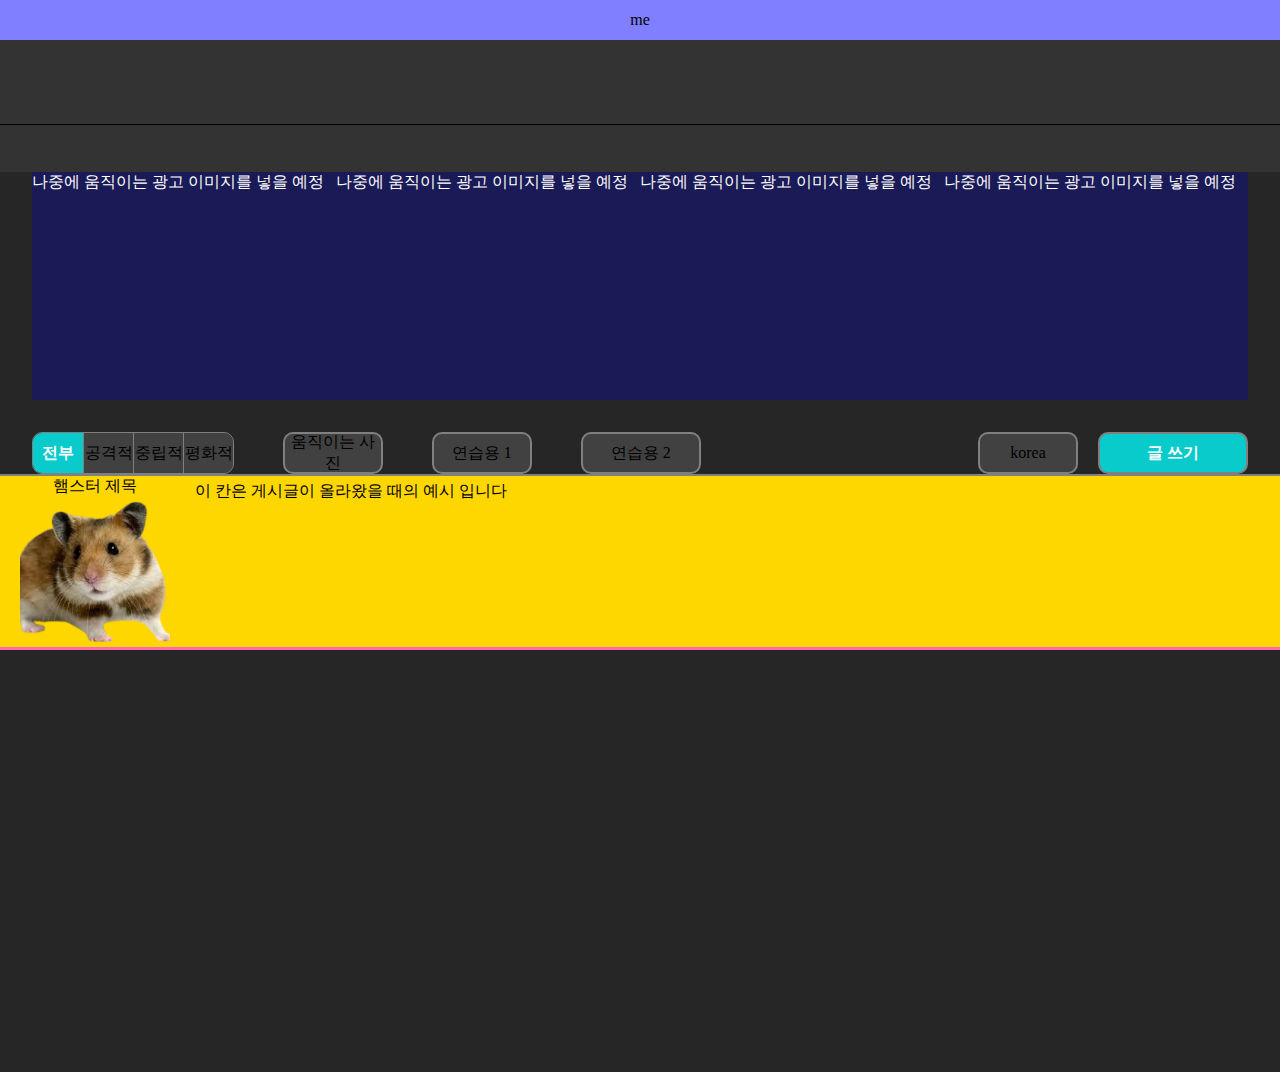
<file: server_board_making/views/index.html>
<html lang="en">
  <head>
    <meta charset="UTF-8" />
    <meta name="viewport" content="width=device-width, initial-scale=1.0" />
    <title>Document</title>
    <link rel="stylesheet" href="./css/page.css" />
    <link rel="stylesheet" href="./css/poster.CSS" />
  </head>
  <body>
    <div>
      <div id="header">
        <div id="type1" class="text-root-box">mega cute hamsters site!</div>
      </div>
      <div id="menu-container"></div>
      <div id="duo-container"></div>
      <div id="item-container">
        <div id="ad-box">
          <!-- 광고 -->
          <div id="ad-items" style="color: white">
            <div class="ads" id="ad1">
              나중에 움직이는 광고 이미지를 넣을 예정
            </div>
            <div class="ads" id="ad2">
              나중에 움직이는 광고 이미지를 넣을 예정
            </div>
            <div class="ads" id="ad3">
              나중에 움직이는 광고 이미지를 넣을 예정
            </div>
            <div class="ads" id="ad4">
              나중에 움직이는 광고 이미지를 넣을 예정
            </div>
          </div>
        </div>
        <!-- 포지션 필터 -->
        <div id="position-fillters">
          <div id="fillter-boxs">
            <div id="fillter-box1">
              <div id="line-boxs">
                <div class="fillter-box rock-on" id="left-none">전부</div>
                <div class="fillter-box">공격적</div>
                <div class="fillter-box">중립적</div>
                <div class="fillter-box">평화적</div>
              </div>
              <!--  -->
              <div class="standard-box" id="rank-box">움직이는 사진</div>
              <!--  -->
              <div class="standard-box" id="tier-box">연습용 1</div>
              <!--  -->
              <div class="standard-box" id="certified-box">연습용 2</div>
            </div>
            <div id="fillter-box2">
              <div class="standard-box">korea</div>
              <div class="standard-box write-btn rock-on" id="post-btn">
                글 쓰기
              </div>
            </div>
          </div>
        </div>
        <!-- 게시글 -->
        <div id="post-list">
          <!--  -->
          <div class="post">
            <div class="pic-box">
              <div class="pic-name">햄스터 제목</div>
              <img
                class="pic-img"
                src="./imgs/hamsterlooking-removebg.png"
                alt="이미지를 넣어주십쇼!"
                data-keyname="공격적"
              />
            </div>
            <div class="pic-text">
              이 칸은 게시글이 올라왔을 때의 예시 입니다
            </div>
          </div>

          <!--  -->
        </div>
        <ul id="paging"></ul>
      </div>
    </div>

    <!-- 포스팅 -->

    <form action="http://localhost:3000/write" method="post">
      <div class="text-root-box-p hide-p" id="smoke-p">
        <div class="text-box-p" id="post-container-p">
          <!-- 햄스터 이름 입력 칸 -->
          <div id="input-name-p">
            <div id="input-name-text-p" style="color: white">
              제목
              <input
                id="nameText-p"
                type="text"
                name="name"
                placeholder="이름 입력"
              />
            </div>
          </div>
          <!-- 햄스터 종류 선택 칸 -->
          <div id="input-tag-p">
            <input
              type="text"
              name="tagN"
              placeholder="공격적 중립적 평화적 중 하나를 입력하세요."
            />
          </div>
          <!-- 사진 올리기 -->
          <div id="input-img-p">
            <div style="height: auto; color: white">
              나중에 사진 올리는 기능을 추가할 칸 입니다.
            </div>
            <input
              style="display: none"
              type="text"
              name="imSr"
              placeholder="이미지"
              value="none_img"
            />
          </div>

          <div id="input-text-p">
            <div id="input-explan-text-p" style="color: white">
              내용
              <input
                id="explanText-p"
                type="text"
                name="text"
                placeholder="내용 입력"
              />
            </div>
          </div>
          <!-- cancel,next bt -->
          <div id="btn-container-p">
            <button type="reset" id="cancel-p">취소하기</button>
            <button id="next-p">게시하기</button>
          </div>
        </div>
      </div>
    </form>

    <script src="./js/page.js"></script>
    <script src="./js/postJS.js"></script>
    <script src="./js/postListMake.js"></script>
    <script src="./js/typingJs.js"></script>
    <script src="./click.js"></script>
  </body>
</html>
</file>
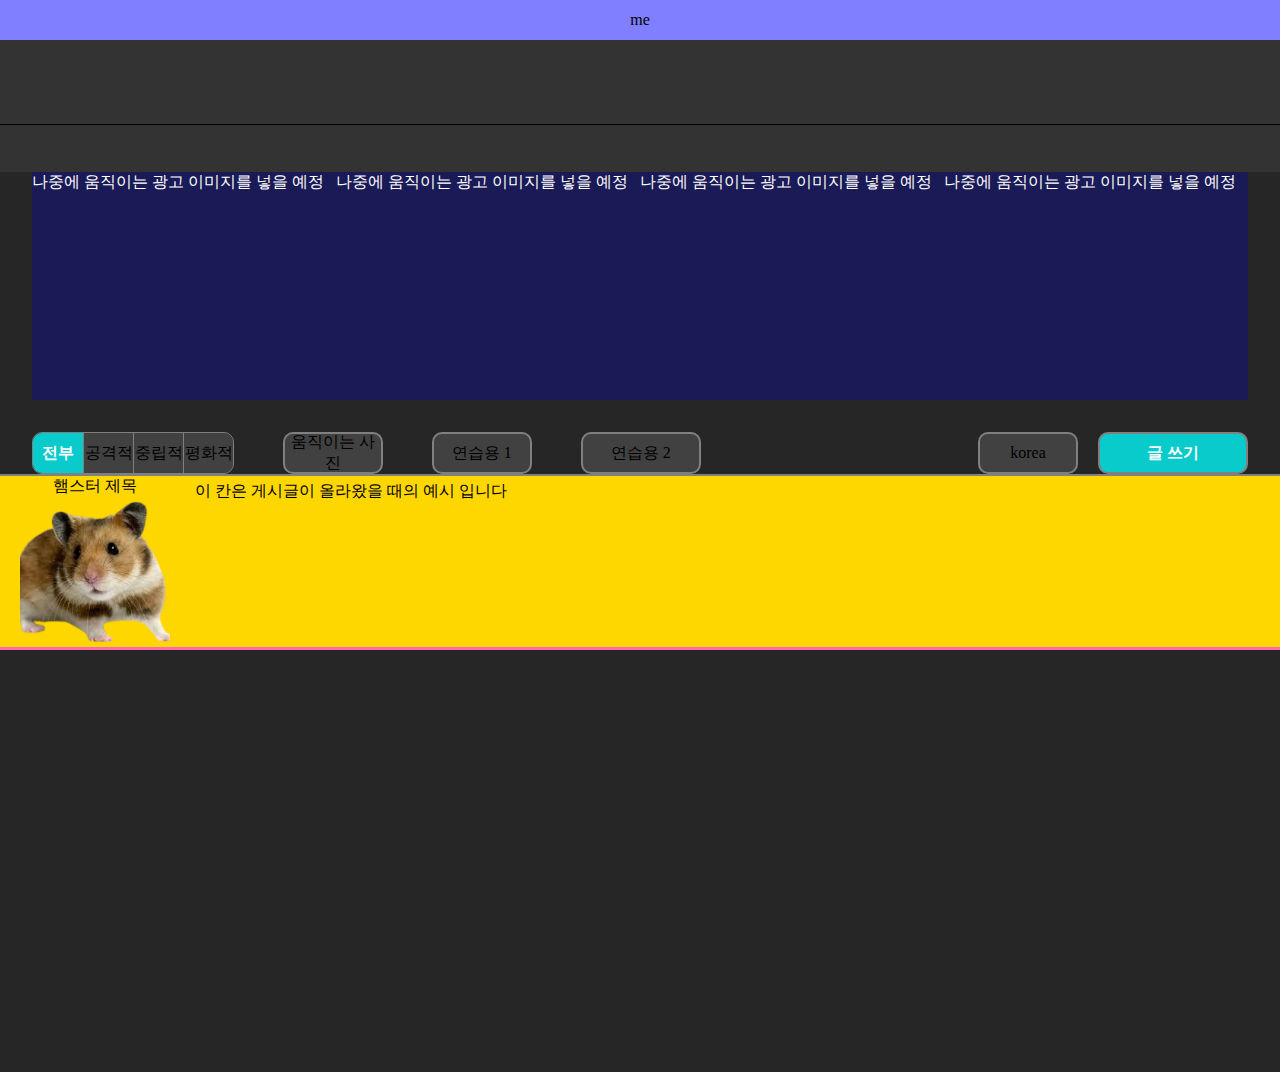
<file: server_frame/views/index.html>
<html lang="en">
  <head>
    <meta charset="UTF-8" />
    <meta name="viewport" content="width=device-width, initial-scale=1.0" />
    <title>Document</title>
    <link rel="stylesheet" href="./css/page.css" />
    <link rel="stylesheet" href="./css/poster.CSS" />
  </head>
  <body>
    <div>
      <div id="header">
        <div id="type1" class="text-root-box">mega cute hamsters site!</div>
      </div>
      <div id="menu-container"></div>
      <div id="duo-container"></div>
      <div id="item-container">
        <div id="ad-box">
          <!-- 광고 -->
          <div id="ad-items" style="color: white">
            <div class="ads" id="ad1">
              나중에 움직이는 광고 이미지를 넣을 예정
            </div>
            <div class="ads" id="ad2">
              나중에 움직이는 광고 이미지를 넣을 예정
            </div>
            <div class="ads" id="ad3">
              나중에 움직이는 광고 이미지를 넣을 예정
            </div>
            <div class="ads" id="ad4">
              나중에 움직이는 광고 이미지를 넣을 예정
            </div>
          </div>
        </div>
        <!-- 포지션 필터 -->
        <div id="position-fillters">
          <div id="fillter-boxs">
            <div id="fillter-box1">
              <div id="line-boxs">
                <div class="fillter-box rock-on" id="left-none">전부</div>
                <div class="fillter-box">공격적</div>
                <div class="fillter-box">중립적</div>
                <div class="fillter-box">평화적</div>
              </div>
              <!--  -->
              <div class="standard-box" id="rank-box">움직이는 사진</div>
              <!--  -->
              <div class="standard-box" id="tier-box">연습용 1</div>
              <!--  -->
              <div class="standard-box" id="certified-box">연습용 2</div>
            </div>
            <div id="fillter-box2">
              <div class="standard-box">korea</div>
              <div class="standard-box write-btn rock-on" id="post-btn">
                글 쓰기
              </div>
            </div>
          </div>
        </div>
        <!-- 게시글 -->
        <div id="post-list">
          <!--  -->
          <div class="post">
            <div class="pic-box">
              <div class="pic-name">햄스터 제목</div>
              <img
                class="pic-img"
                src="./imgs/hamsterlooking-removebg.png"
                alt="이미지를 넣어주십쇼!"
                data-keyname="공격적"
              />
            </div>
            <div class="pic-text">
              이 칸은 게시글이 올라왔을 때의 예시 입니다
            </div>
          </div>

          <!--  -->
        </div>
        <ul id="paging"></ul>
      </div>
    </div>

    <!-- 포스팅 -->

    <form action="/write" method="post">
      <div class="text-root-box-p hide-p" id="smoke-p">
        <div class="text-box-p" id="post-container-p">
          <!-- 햄스터 이름 입력 칸 -->
          <div id="input-name-p">
            <div id="input-name-text-p" style="color: white">
              제목
              <input
                id="nameText-p"
                type="text"
                name="title"
                placeholder="이름 입력"
              />
            </div>
          </div>
          <!-- 햄스터 종류 선택 칸 -->
          <div id="input-tag-p">
            <!-- <input
              type="text"
              name="tagN"
              placeholder="공격적 중립적 평화적 중 하나를 입력하세요."
            /> -->
          </div>
          <!-- 사진 올리기 -->
          <div id="input-img-p">
            <div style="height: auto; color: white">
              나중에 사진 올리는 기능을 추가할 칸 입니다.
            </div>
            <input
              style="display: none"
              type="text"
              name="imSr"
              placeholder="이미지"
              value="none_img"
            />
          </div>

          <div id="input-text-p">
            <div id="input-explan-text-p" style="color: white">
              내용
              <input
                id="explanText-p"
                type="text"
                name="text"
                placeholder="내용 입력"
              />
            </div>
          </div>
          <!-- cancel,next bt -->
          <div id="btn-container-p">
            <button type="reset" id="cancel-p">취소하기</button>
            <button id="next-p">게시하기</button>
          </div>
        </div>
      </div>
    </form>

    <script src="./js/page.js"></script>
    <script src="./js/postJS.js"></script>
    <script src="./js/postListMake.js"></script>
    <script src="./js/typingJs.js"></script>
    <script src="./click.js"></script>
  </body>
</html>
</file>
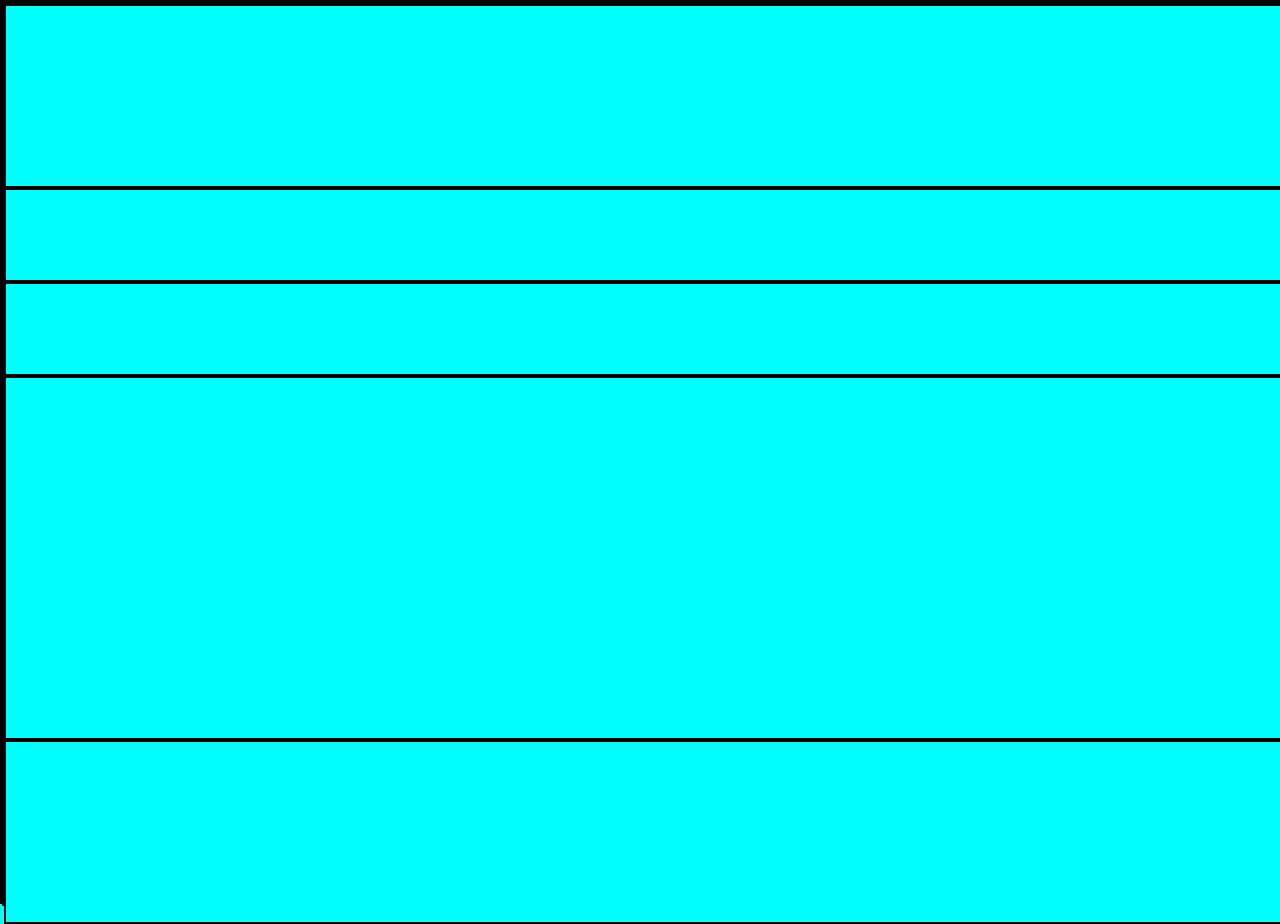
<file: server_board_making/views/open/index.html>
<html lang="en">
  <head>
    <meta charset="UTF-8" />
    <meta name="viewport" content="width=device-width, initial-scale=1.0" />
    <title>Document</title>
    <style>
      * {
        margin: 0;
        width: 100%;
        border: 2px solid black;
        background-color: aqua;
      }

      html,
      body {
        height: 100%;
      }

      #post-id-o {
        height: 20%;
        font-size: 7rem;
      }
      #post-name-o {
        height: 10%;
      }
      #post-tagN-o {
        height: 10%;
      }
      #post-imSr-o {
        height: 40%;
      }
      #post-text-o {
        height: 20%;
      }
    </style>
  </head>
  <body>
    <!-- 몇번째 게시글 id-->
    <h1 id="post-id-o"></h1>
    <!-- 제목 name-->
    <h2 id="post-name-o"></h2>
    <!-- 태그 tagN -->
    <h3 id="post-tagN-o"></h3>
    <!-- 이미지 imSr -->
    <h4 id="post-imSr-o"></h4>
    <!-- 내용 text -->
    <h5 id="post-text-o"></h5>

    <script>
      const id = location.search.slice(4);

      const itemGet = async () => {
        try {
          const usersRes = await fetch(`http://localhost:3000/obj/?${id}`, {
            mode: "no-cors",
          });
          console.log(usersRes);
          const usersData = await usersRes.text();
          console.log(usersData);
          const userArr = JSON.parse(usersData);
          console.log(userArr);

          document.getElementById("post-id-o").innerText +=
            userArr.id + 1 + "번째 게시글";
          document.getElementById("post-name-o").innerText +=
            "사진 이름 : " + userArr.name;
          document.getElementById("post-tagN-o").innerText +=
            "태그 : " + userArr.tagN;
          document.getElementById("post-imSr-o").innerText += userArr.imSr;
          document.getElementById("post-text-o").innerText +=
            "내용 : " + userArr.text;
        } catch (err) {
          console.error(err);
        }
      };

      itemGet();

      // location.href = `/obj/?${id}`;
    </script>
  </body>
</html>
<!-- /user/?id=1 -->
</file>
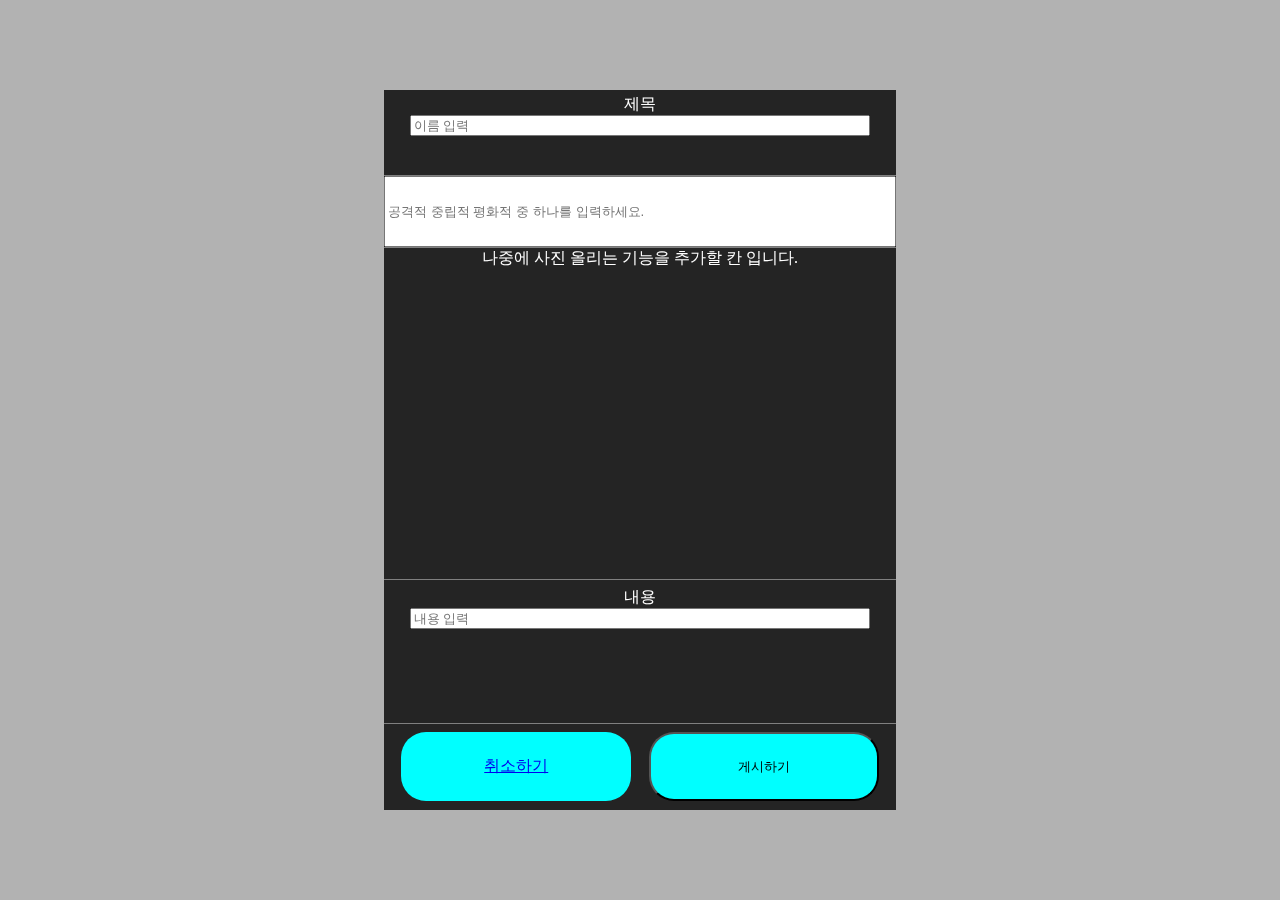
<file: server_board_making/views/write/index.html>
<!DOCTYPE html>
<html lang="en">
  <head>
    <meta charset="UTF-8" />
    <meta name="viewport" content="width=device-width, initial-scale=1.0" />
    <title>Document</title>
    <style>
      * {
        margin: 0;
        box-sizing: border-box;
        width: 100%;
        height: 100%;
      }
      #smoke-p {
        background-color: rgba(0, 0, 0, 0.3);
      }
      #post-container-p {
        width: 40%;
        height: 80%;
        background-color: rgba(0, 0, 0, 0.8);
      }
      #input-name-p {
        height: 12%;
        border-bottom: 1px solid gray;

        display: flex;
        align-items: center;
        justify-content: space-around;
      }
      #input-name-text-p {
        width: 90%;
        height: 90%;
      }
      #input-tag-p {
        height: 10%;
        border-bottom: 1px solid gray;
        display: flex;
        justify-content: center;
      }

      #line-boxs-p {
        width: auto;

        display: flex;
        border: 1px solid gray;
        border-radius: 10px;
        overflow: hidden;
      }
      .fillter-box-p {
        width: 50px;
        background-color: rgba(128, 128, 128, 0.3);

        border-left: 1px solid gray;

        display: flex;
        align-items: center;
        text-align: center;
        justify-content: center;
      }
      #input-img-p {
        height: calc(100% - 12% - 10% - 20% - 12%);
        border-bottom: 1px solid gray;

        flex-wrap: wrap;
      }
      #inputImg-p {
        width: 66px;
      }
      #input-text-p {
        height: 20%;
        border-bottom: 1px solid #808080;

        display: flex;
        align-items: center;
        justify-content: space-around;
      }

      #input-explan-text-p {
        width: 90%;
        height: 90%;
      }
      #btn-container-p {
        height: 12%;

        display: flex;
        align-items: center;
        justify-content: space-evenly;
      }
      #cancel-p,
      #next-p {
        height: 80%;
        width: 45%;
        border-radius: 25px;
        background-color: aqua;

        display: flex;
        align-items: center;
        text-align: center;
        justify-content: center;
      }
      #post-bt-p {
        border-radius: 25px;
        background-color: aqua;

        display: flex;
        align-items: center;
        text-align: center;
        justify-content: center;
      }
      .text-root-box-p {
        position: fixed;
        top: 0;

        display: flex;
        align-items: center;
        text-align: center;
        justify-content: center;
      }
      .text-box-p {
        height: auto;
      }
      .rock-on-p {
        background-color: aqua;
        font-weight: 900;
        color: white;
      }
      input {
        height: auto;
      }
      .hide-p {
        visibility: hidden;
      }
    </style>
  </head>
  <body>
    <!-- 포스팅 -->

    <form action="http://localhost:3000/write" method="post">
      <div class="text-root-box-p" id="smoke-p">
        <div class="text-box-p" id="post-container-p">
          <!-- 햄스터 이름 입력 칸 -->
          <div id="input-name-p">
            <div id="input-name-text-p" style="color: white">
              제목
              <input
                id="nameText-p"
                type="text"
                name="name"
                placeholder="이름 입력"
              />
            </div>
          </div>
          <!-- 햄스터 종류 선택 칸 -->
          <div id="input-tag-p">
            <input
              type="text"
              name="tagN"
              placeholder="공격적 중립적 평화적 중 하나를 입력하세요."
            />
          </div>
          <!-- 사진 올리기 -->
          <div id="input-img-p">
            <div style="height: auto; color: white">
              나중에 사진 올리는 기능을 추가할 칸 입니다.
            </div>
            <input
              style="display: none"
              type="text"
              name="imSr"
              placeholder="이미지"
              value="none_img"
            />
          </div>

          <div id="input-text-p">
            <div id="input-explan-text-p" style="color: white">
              내용
              <input
                id="explanText-p"
                type="text"
                name="text"
                placeholder="내용 입력"
              />
            </div>
          </div>
          <!-- cancel,next bt -->
          <div id="btn-container-p">
            <a href="../" type="reset" id="cancel-p">취소하기</a>
            <button id="next-p">게시하기</button>
          </div>
        </div>
      </div>
    </form>

    <script>
      const poster = (rootId, name, tag, img, text) => {
        const postDiv = document.createElement("div");
        postDiv.classList.add("post");
        const picBox = document.createElement("div");
        picBox.classList.add("pic-box");
        const picName = document.createElement("div");
        picName.classList.add("pic-name");
        picName.innerText = name;
        const picImg = document.createElement("img");
        picImg.classList.add("pic-img");
        picImg.src = img;
        if (img == undefined) {
          picImg.alt = "이미지 없음";
        } else {
          picImg.alt = text;
        }
        picImg.dataset.keyname = tag;
        const picText = document.createElement("div");
        picText.classList.add("pic-text");
        picText.innerText = text;
        picBox.appendChild(picName);
        picBox.appendChild(picImg);
        postDiv.appendChild(picBox);
        postDiv.appendChild(picText);
        document.getElementById(rootId).appendChild(postDiv);
      };

      const reSet = () => {
        document.getElementById("nameText-p").value = null;
        document.getElementById("explanText-p").value = null;
        document
          .getElementsByClassName("rock-on-p")[0]
          .classList.remove("rock-on-p");
        document
          .getElementById("line-boxs-p")
          .children[0].classList.add("rock-on-p");
      };

      document.getElementById("next-p").onclick = (e) => {
        reSet();
      };

      document.getElementById("cancel-p").onclick = (e) => {
        document.getElementById("smoke-p").classList.toggle("hide-p");
        reSet();
      };
      document.getElementById("line-boxs-p").onclick = (e) => {
        document
          .getElementsByClassName("rock-on-p")[0]
          .classList.remove("rock-on-p");
        e.target.classList.add("rock-on-p");
      };
    </script>
  </body>
</html>
</file>
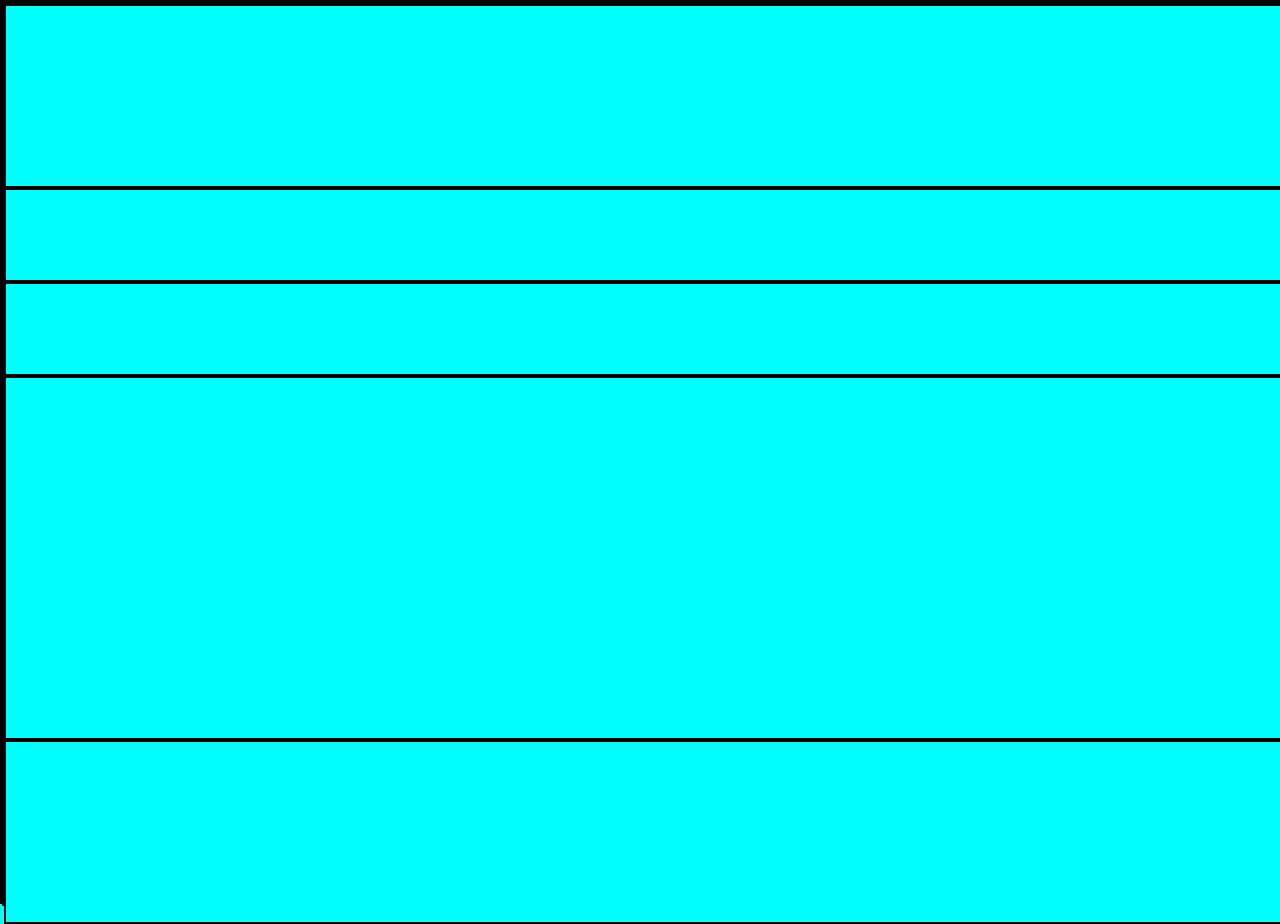
<file: server_frame/views/board/index.html>
<html lang="en">
  <head>
    <meta charset="UTF-8" />
    <meta name="viewport" content="width=device-width, initial-scale=1.0" />
    <title>Document</title>
    <style>
      * {
        margin: 0;
        width: 100%;
        border: 2px solid black;
        background-color: aqua;
      }

      html,
      body {
        height: 100%;
      }

      #post-id-o {
        height: 20%;
        font-size: 4rem;
      }
      #post-name-o {
        height: 10%;
      }
      #post-tagN-o {
        height: 10%;
      }
      #post-imSr-o {
        height: 40%;
      }
      #post-text-o {
        height: 20%;
      }
    </style>
  </head>
  <body>
    <!-- 몇번째 게시글 id-->
    <h1 id="post-id-o"></h1>
    <!-- 제목 name-->
    <h2 id="post-name-o"></h2>
    <!-- 태그 tagN -->
    <h3 id="post-tagN-o"></h3>
    <!-- 이미지 imSr -->
    <h4 id="post-imSr-o"></h4>
    <!-- 내용 text -->
    <h5 id="post-text-o"></h5>

    <script>
      let id = location.search.slice(4);

      const itemGet = async () => {
        try {
          const usersRes = await fetch(`http://localhost:3000/obj/?${id}`, {
            mode: "no-cors",
          });
          console.log(usersRes);
          const usersData = await usersRes.text();
          console.log(usersData);
          const userArr = JSON.parse(usersData);
          console.log(userArr);

          document.getElementById("post-id-o").innerText +=
            userArr.id + 1 + "번째 게시글 ID : " + userArr.id;
          document.getElementById("post-name-o").innerText +=
            "제목 : " + userArr.title;
          document.getElementById("post-tagN-o").innerText +=
            "작성 시간 : " + userArr.createdAt;
          document.getElementById("post-imSr-o").innerText += userArr.imSr;
          document.getElementById("post-text-o").innerText +=
            "내용 : " + userArr.text;
        } catch (err) {
          console.error(err);
        }
      };

      itemGet();

      // location.href = `/obj/?${id}`;
    </script>
  </body>
</html>
<!-- /user/?id=1 -->
</file>
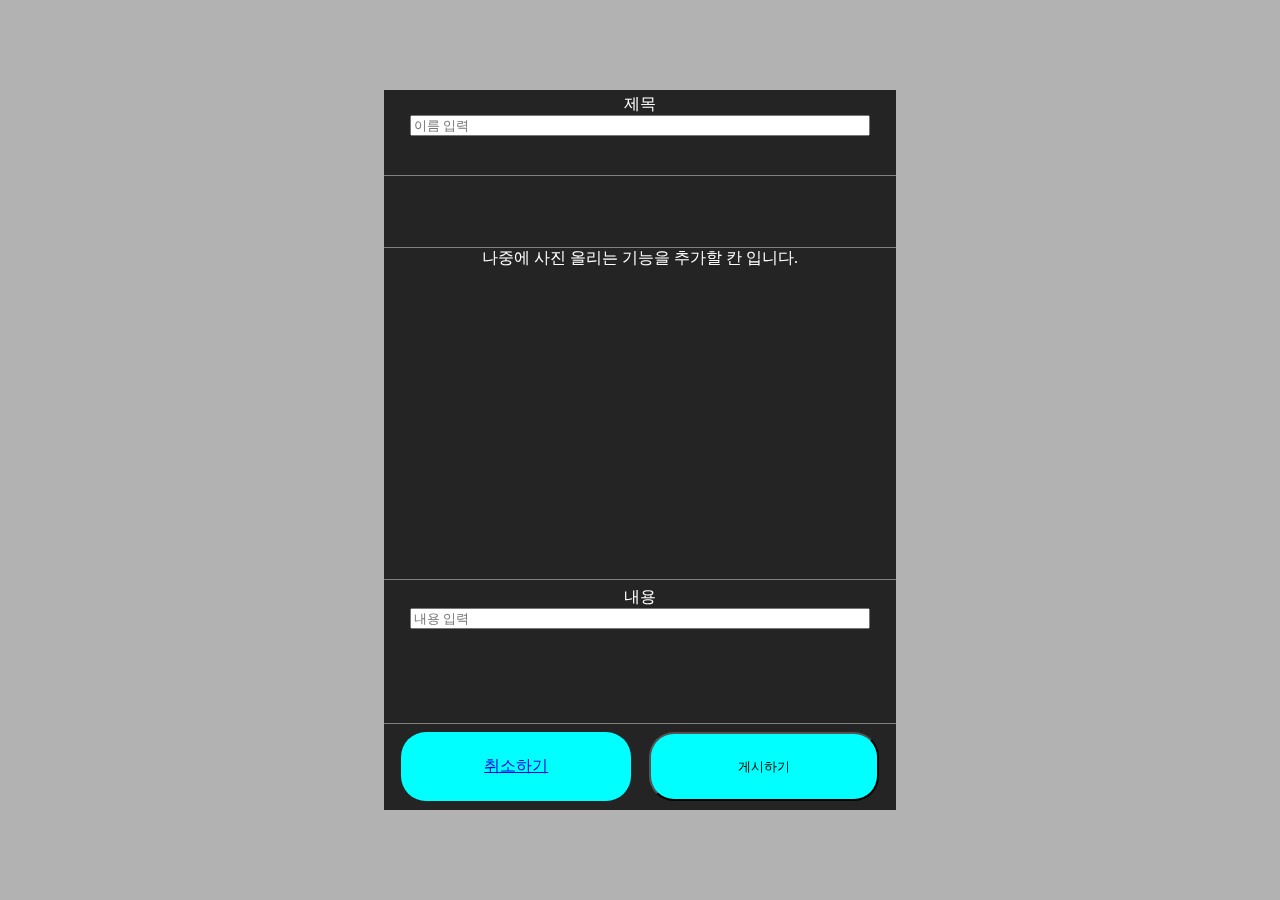
<file: server_frame/views/write/index.html>
<!DOCTYPE html>
<html lang="en">
  <head>
    <meta charset="UTF-8" />
    <meta name="viewport" content="width=device-width, initial-scale=1.0" />
    <title>Document</title>
    <style>
      * {
        margin: 0;
        box-sizing: border-box;
        width: 100%;
        height: 100%;
      }
      #smoke-p {
        background-color: rgba(0, 0, 0, 0.3);
      }
      #post-container-p {
        width: 40%;
        height: 80%;
        background-color: rgba(0, 0, 0, 0.8);
      }
      #input-name-p {
        height: 12%;
        border-bottom: 1px solid gray;

        display: flex;
        align-items: center;
        justify-content: space-around;
      }
      #input-name-text-p {
        width: 90%;
        height: 90%;
      }
      #input-tag-p {
        height: 10%;
        border-bottom: 1px solid gray;
        display: flex;
        justify-content: center;
      }

      #line-boxs-p {
        width: auto;

        display: flex;
        border: 1px solid gray;
        border-radius: 10px;
        overflow: hidden;
      }
      .fillter-box-p {
        width: 50px;
        background-color: rgba(128, 128, 128, 0.3);

        border-left: 1px solid gray;

        display: flex;
        align-items: center;
        text-align: center;
        justify-content: center;
      }
      #input-img-p {
        height: calc(100% - 12% - 10% - 20% - 12%);
        border-bottom: 1px solid gray;

        flex-wrap: wrap;
      }
      #inputImg-p {
        width: 66px;
      }
      #input-text-p {
        height: 20%;
        border-bottom: 1px solid #808080;

        display: flex;
        align-items: center;
        justify-content: space-around;
      }

      #input-explan-text-p {
        width: 90%;
        height: 90%;
      }
      #btn-container-p {
        height: 12%;

        display: flex;
        align-items: center;
        justify-content: space-evenly;
      }
      #cancel-p,
      #next-p {
        height: 80%;
        width: 45%;
        border-radius: 25px;
        background-color: aqua;

        display: flex;
        align-items: center;
        text-align: center;
        justify-content: center;
      }
      #post-bt-p {
        border-radius: 25px;
        background-color: aqua;

        display: flex;
        align-items: center;
        text-align: center;
        justify-content: center;
      }
      .text-root-box-p {
        position: fixed;
        top: 0;

        display: flex;
        align-items: center;
        text-align: center;
        justify-content: center;
      }
      .text-box-p {
        height: auto;
      }
      .rock-on-p {
        background-color: aqua;
        font-weight: 900;
        color: white;
      }
      input {
        height: auto;
      }
      .hide-p {
        visibility: hidden;
      }
    </style>
  </head>
  <body>
    <!-- 포스팅 -->

    <form action="http://localhost:3000/write" method="post">
      <div class="text-root-box-p" id="smoke-p">
        <div class="text-box-p" id="post-container-p">
          <!-- 햄스터 이름 입력 칸 -->
          <div id="input-name-p">
            <div id="input-name-text-p" style="color: white">
              제목
              <input
                id="nameText-p"
                type="text"
                name="title"
                placeholder="이름 입력"
              />
            </div>
          </div>
          <!-- 햄스터 종류 선택 칸 -->
          <div id="input-tag-p">
            <!-- <input
              type="text"
              name="tagN"
              placeholder="공격적 중립적 평화적 중 하나를 입력하세요."
            /> -->
          </div>
          <!-- 사진 올리기 -->
          <div id="input-img-p">
            <div style="height: auto; color: white">
              나중에 사진 올리는 기능을 추가할 칸 입니다.
            </div>
            <input
              style="display: none"
              type="text"
              name="imSr"
              placeholder="이미지"
              value="none_img"
            />
          </div>

          <div id="input-text-p">
            <div id="input-explan-text-p" style="color: white">
              내용
              <input
                id="explanText-p"
                type="text"
                name="text"
                placeholder="내용 입력"
              />
            </div>
          </div>
          <!-- cancel,next bt -->
          <div id="btn-container-p">
            <a href="../" type="reset" id="cancel-p">취소하기</a>
            <button id="next-p">게시하기</button>
          </div>
        </div>
      </div>
    </form>
  </body>
</html>
</file>
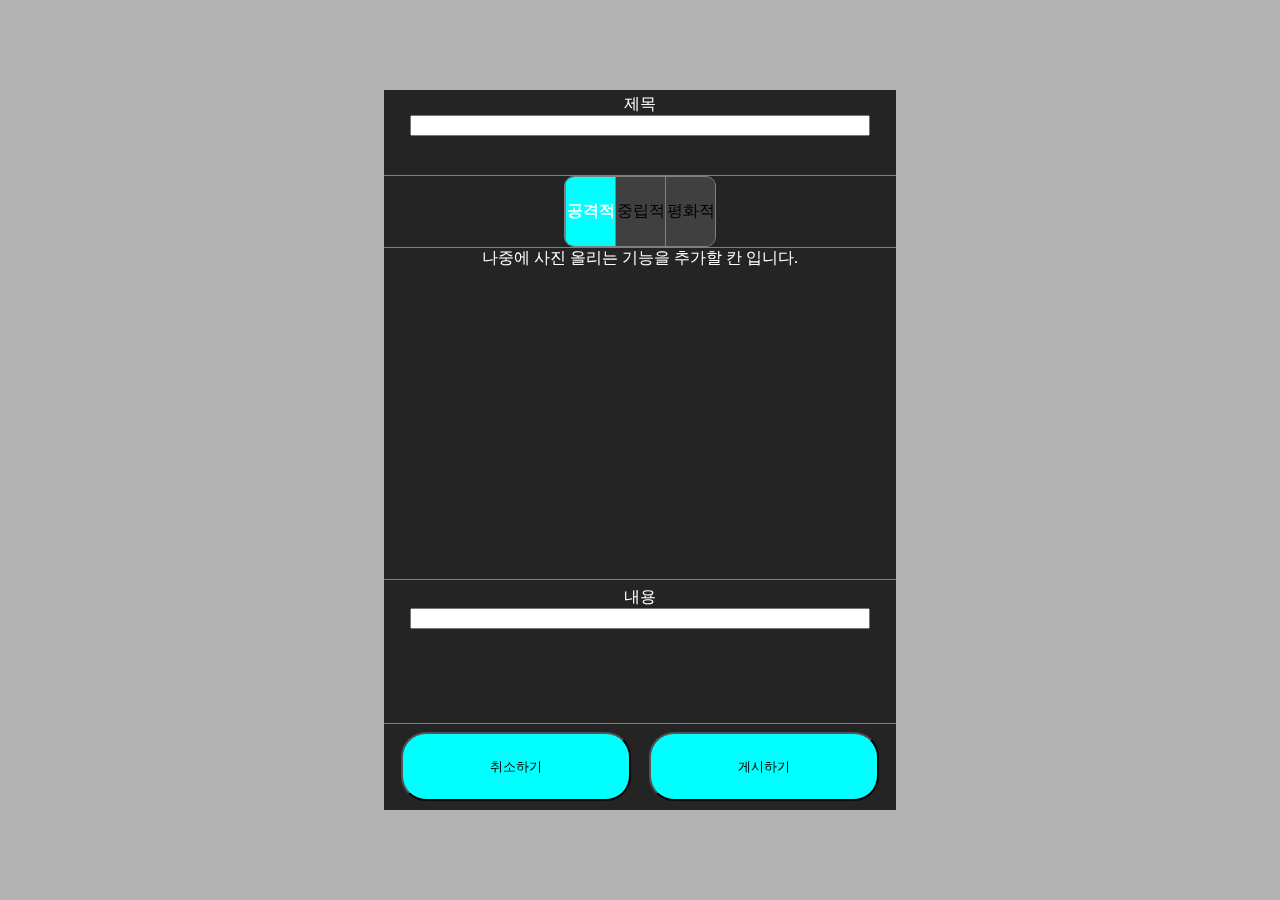
<file: HTML_noserver/cB_posting.html>
<!DOCTYPE html>
<html lang="en">
  <head>
    <meta charset="UTF-8" />
    <meta name="viewport" content="width=device-width, initial-scale=1.0" />
    <title>Document</title>
    <link rel="stylesheet" href="cB_posting.css" />
  </head>
  <body>
    <!-- 포스팅 -->
    <form>
      <div class="text-root-box-p" id="smoke-p">
        <div class="text-box-p" id="post-container-p">
          <!-- 햄스터 이름 입력 칸 -->
          <div id="input-name-p">
            <div id="input-name-text-p" style="color: white">
              제목
              <input id="nameText-p" type="text" />
            </div>
          </div>
          <!-- 햄스터 종류 선택 칸 -->
          <div id="input-tag-p">
            <div id="line-boxs-p">
              <div class="fillter-box-p rock-on-p">공격적</div>
              <div class="fillter-box-p">중립적</div>
              <div class="fillter-box-p">평화적</div>
            </div>
          </div>
          <!-- 사진 올리기 -->
          <div id="input-img-p">
            <div style="height: auto; color: white">
              나중에 사진 올리는 기능을 추가할 칸 입니다.
            </div>
          </div>

          <div id="input-text-p">
            <div id="input-explan-text-p" style="color: white">
              내용
              <input id="explanText-p" type="text" />
            </div>
          </div>
          <!-- cancel,next bt -->
          <div id="btn-container-p">
            <button type="reset" id="cancel-p">취소하기</button>
            <button id="next-p">게시하기</button>
          </div>
        </div>
      </div>
    </form>
    <script src="cB_posting.js"></script>
  </body>
</html>
</file>
<file: server_board_making/views/css/page.css>
* {
  box-sizing: border-box;
  margin: 0;
  width: 100%;
  height: 100%;
}
#header {
  height: 40px;
  background-color: rgba(0, 0, 255, 0.5);
}

#menu-container {
  height: 84px;
  background-color: rgba(0, 0, 0, 0.8);
}

#duo-container {
  height: 48px;
  background-color: rgba(0, 0, 0, 0.8);
  border-top: 1px solid rgba(0, 0, 0, 1);
}

/* 광고부터 포함 */

#item-container {
  min-height: 100%;
  background-color: rgba(0, 0, 0, 0.85);
}
form {
  width: auto;
  height: auto;
}

/* 광고 */

#ad-box {
  /* width: 100%; */
  height: 228px;

  display: flex;
  flex-wrap: wrap;
  justify-content: space-evenly;
}

#ad-items {
  min-width: 95%;
  width: 95%;
  height: 228px;
  background-color: rgba(0, 0, 200, 0.3);
  display: flex;
}

.ads {
  flex: 1;
  width: auto;
  /* height: 100%; */
  display: flex;
}

/* #ad1 {
    background: url(imgs/1.gif);
  }
  #ad2 {
    background: url(imgs/2.gif);
  }
  #ad3 {
    background: url(imgs/3.gif);
  }
  #ad4 {
    background: url(imgs/4.gif);
  } */
/* #ad1,
  #ad2,
  #ad3,
  #ad4 {
    background-size: contain;
    background-repeat: no-repeat;
    background-position: center;
  } */
/* 여기까지 광고 */

/* 필터 */
#position-fillters {
  /* width: 100%; */
  height: 42px;
  /* background-color: brown; */

  display: flex;
  justify-content: space-evenly;

  margin-top: 32px;
}

#fillter-boxs {
  width: 95%;
  /* height: 100%; */
  /* background-color: salmon; */

  display: flex;
  justify-content: space-between;
}

#fillter-box1 {
  /* width: auto; */
  min-width: 400px;
  width: 55%;
  /* background-color: aqua; */
  display: flex;

  justify-content: space-between;
}

/* 라인별 */
#line-boxs {
  width: auto;

  display: flex;
  border: 1px solid gray;
  border-radius: 10px;
  overflow: hidden;
}

.fillter-box {
  width: 50px;
  background-color: rgba(128, 128, 128, 0.3);

  border-left: 1px solid gray;

  display: flex;
  align-items: center;
  text-align: center;
  justify-content: center;
}

.text-root-box {
  display: flex;

  align-items: center;

  text-align: center;

  justify-content: center;
}
.text-box {
  height: auto;
}

#left-none {
  border-left: none;
}
/* 여기까지 라인별 */

/* 랭크 박스 */

.standard-box {
  width: 100px;
  background-color: rgba(128, 128, 128, 0.3);
  border: 2px solid gray;
  border-radius: 10px;

  display: flex;
  align-items: center;
  text-align: center;
  justify-content: center;
}

#certified-box {
  width: 120px;
}

/*  */
#fillter-box2 {
  display: flex;

  width: 270px;
  justify-content: space-between;
  /* background-color: aqua; */
}

.write-btn {
  width: 150px;
}

.rock-on {
  background-color: rgba(0, 255, 255, 0.76);
  color: white;
  font-weight: 900;
}

/* 게시글 리스트 */

#post-list {
  height: auto;
  background-color: gold;
}
.post {
  height: auto;
  border-top: 2px solid gray;
  display: flex;
  border-bottom: 3px solid hotpink;
}
.pic-box {
  width: 150px;

  margin-left: 20px;
  margin-right: 20px;
  display: flex;
  flex-wrap: wrap;
  align-items: center;
  text-align: center;
  justify-content: center;
}

.pic-name {
  width: 150px;
  height: auto;
}

.pic-img {
  height: 150px;
  width: 150px;
  object-fit: cover;
}

.pic-text {
  width: auto;
  height: auto;
  padding: 5px;
}

ul,
li {
  height: auto;
  width: auto;
}

li {
  cursor: pointer;
}

#paging {
  display: flex;
  gap: 32px;
}
</file>
<file: server_board_making/views/css/poster.CSS>
* {
  margin: 0;
  box-sizing: border-box;
  width: 100%;
  height: 100%;
}

#smoke-p {
  background-color: rgba(0, 0, 0, 0.3);
}

#post-container-p {
  width: 40%;
  height: 80%;
  background-color: rgba(0, 0, 0, 0.8);
}

/* 1 */
#input-name-p {
  height: 12%;
  border-bottom: 1px solid gray;

  display: flex;
  align-items: center;
  justify-content: space-around;
}

#input-name-text-p {
  width: 90%;
  height: 90%;
}

/* 2 */
#input-tag-p {
  height: 10%;
  border-bottom: 1px solid gray;
  display: flex;
  justify-content: center;
}

#line-boxs-p {
  width: auto;

  display: flex;
  border: 1px solid gray;
  border-radius: 10px;
  overflow: hidden;
}

.fillter-box-p {
  width: 50px;
  background-color: rgba(128, 128, 128, 0.3);

  border-left: 1px solid gray;

  display: flex;
  align-items: center;
  text-align: center;
  justify-content: center;
}

/* 3 */
#input-img-p {
  height: calc(100% - 12% - 10% - 20% - 12%);
  border-bottom: 1px solid gray;

  flex-wrap: wrap;
}
#inputImg-p {
  width: 66px;
}

/* 4 */
#input-text-p {
  height: 20%;
  border-bottom: 1px solid #808080;

  display: flex;
  align-items: center;
  justify-content: space-around;
}

#input-explan-text-p {
  width: 90%;
  height: 90%;
}

/* 5 */
#btn-container-p {
  height: 12%;

  display: flex;
  align-items: center;
  justify-content: space-evenly;
}
#cancel-p,
#next-p {
  height: 80%;
  width: 45%;
  border-radius: 25px;
  background-color: aqua;

  display: flex;
  align-items: center;
  text-align: center;
  justify-content: center;
}

#post-bt-p {
  border-radius: 25px;
  background-color: aqua;

  display: flex;
  align-items: center;
  text-align: center;
  justify-content: center;
}

/* 텍스트 중앙 맞추기 */

.text-root-box-p {
  position: fixed;
  top: 0;

  display: flex;
  align-items: center;
  text-align: center;
  justify-content: center;
}
.text-box-p {
  height: auto;
}

/* 락온 */
.rock-on-p {
  background-color: aqua;
  font-weight: 900;
  color: white;
}

input {
  height: auto;
}

.hide-p {
  visibility: hidden;
}
</file>
<file: server_frame/views/css/page.css>
* {
  box-sizing: border-box;
  margin: 0;
  width: 100%;
  height: 100%;
}
#header {
  height: 40px;
  background-color: rgba(0, 0, 255, 0.5);
}

#menu-container {
  height: 84px;
  background-color: rgba(0, 0, 0, 0.8);
}

#duo-container {
  height: 48px;
  background-color: rgba(0, 0, 0, 0.8);
  border-top: 1px solid rgba(0, 0, 0, 1);
}

/* 광고부터 포함 */

#item-container {
  min-height: 100%;
  background-color: rgba(0, 0, 0, 0.85);
}
form {
  width: auto;
  height: auto;
}

/* 광고 */

#ad-box {
  /* width: 100%; */
  height: 228px;

  display: flex;
  flex-wrap: wrap;
  justify-content: space-evenly;
}

#ad-items {
  min-width: 95%;
  width: 95%;
  height: 228px;
  background-color: rgba(0, 0, 200, 0.3);
  display: flex;
}

.ads {
  flex: 1;
  width: auto;
  /* height: 100%; */
  display: flex;
}

/* #ad1 {
    background: url(imgs/1.gif);
  }
  #ad2 {
    background: url(imgs/2.gif);
  }
  #ad3 {
    background: url(imgs/3.gif);
  }
  #ad4 {
    background: url(imgs/4.gif);
  } */
/* #ad1,
  #ad2,
  #ad3,
  #ad4 {
    background-size: contain;
    background-repeat: no-repeat;
    background-position: center;
  } */
/* 여기까지 광고 */

/* 필터 */
#position-fillters {
  /* width: 100%; */
  height: 42px;
  /* background-color: brown; */

  display: flex;
  justify-content: space-evenly;

  margin-top: 32px;
}

#fillter-boxs {
  width: 95%;
  /* height: 100%; */
  /* background-color: salmon; */

  display: flex;
  justify-content: space-between;
}

#fillter-box1 {
  /* width: auto; */
  min-width: 400px;
  width: 55%;
  /* background-color: aqua; */
  display: flex;

  justify-content: space-between;
}

/* 라인별 */
#line-boxs {
  width: auto;

  display: flex;
  border: 1px solid gray;
  border-radius: 10px;
  overflow: hidden;
}

.fillter-box {
  width: 50px;
  background-color: rgba(128, 128, 128, 0.3);

  border-left: 1px solid gray;

  display: flex;
  align-items: center;
  text-align: center;
  justify-content: center;
}

.text-root-box {
  display: flex;

  align-items: center;

  text-align: center;

  justify-content: center;
}
.text-box {
  height: auto;
}

#left-none {
  border-left: none;
}
/* 여기까지 라인별 */

/* 랭크 박스 */

.standard-box {
  width: 100px;
  background-color: rgba(128, 128, 128, 0.3);
  border: 2px solid gray;
  border-radius: 10px;

  display: flex;
  align-items: center;
  text-align: center;
  justify-content: center;
}

#certified-box {
  width: 120px;
}

/*  */
#fillter-box2 {
  display: flex;

  width: 270px;
  justify-content: space-between;
  /* background-color: aqua; */
}

.write-btn {
  width: 150px;
}

.rock-on {
  background-color: rgba(0, 255, 255, 0.76);
  color: white;
  font-weight: 900;
}

/* 게시글 리스트 */

#post-list {
  height: auto;
  background-color: gold;
}
.post {
  height: auto;
  border-top: 2px solid gray;
  display: flex;
  border-bottom: 3px solid hotpink;
}
.pic-box {
  width: 150px;

  pointer-events: none;
  margin-left: 20px;
  margin-right: 20px;
  display: flex;
  flex-wrap: wrap;
  align-items: center;
  text-align: center;
  justify-content: center;
}

.pic-name {
  width: 150px;
  height: auto;
}

.pic-img {
  height: 150px;
  width: 150px;
  object-fit: cover;
}

.pic-text {
  width: auto;
  height: auto;
  padding: 5px;
  pointer-events: none;
}

ul,
li {
  height: auto;
  width: auto;
}

li {
  cursor: pointer;
}

#paging {
  display: flex;
  gap: 32px;
}
</file>
<file: server_frame/views/css/poster.CSS>
* {
  margin: 0;
  box-sizing: border-box;
  width: 100%;
  height: 100%;
}

#smoke-p {
  background-color: rgba(0, 0, 0, 0.3);
}

#post-container-p {
  width: 40%;
  height: 80%;
  background-color: rgba(0, 0, 0, 0.8);
}

/* 1 */
#input-name-p {
  height: 12%;
  border-bottom: 1px solid gray;

  display: flex;
  align-items: center;
  justify-content: space-around;
}

#input-name-text-p {
  width: 90%;
  height: 90%;
}

/* 2 */
#input-tag-p {
  height: 10%;
  border-bottom: 1px solid gray;
  display: flex;
  justify-content: center;
}

#line-boxs-p {
  width: auto;

  display: flex;
  border: 1px solid gray;
  border-radius: 10px;
  overflow: hidden;
}

.fillter-box-p {
  width: 50px;
  background-color: rgba(128, 128, 128, 0.3);

  border-left: 1px solid gray;

  display: flex;
  align-items: center;
  text-align: center;
  justify-content: center;
}

/* 3 */
#input-img-p {
  height: calc(100% - 12% - 10% - 20% - 12%);
  border-bottom: 1px solid gray;

  flex-wrap: wrap;
}
#inputImg-p {
  width: 66px;
}

/* 4 */
#input-text-p {
  height: 20%;
  border-bottom: 1px solid #808080;

  display: flex;
  align-items: center;
  justify-content: space-around;
}

#input-explan-text-p {
  width: 90%;
  height: 90%;
}

/* 5 */
#btn-container-p {
  height: 12%;

  display: flex;
  align-items: center;
  justify-content: space-evenly;
}
#cancel-p,
#next-p {
  height: 80%;
  width: 45%;
  border-radius: 25px;
  background-color: aqua;

  display: flex;
  align-items: center;
  text-align: center;
  justify-content: center;
}

#post-bt-p {
  border-radius: 25px;
  background-color: aqua;

  display: flex;
  align-items: center;
  text-align: center;
  justify-content: center;
}

/* 텍스트 중앙 맞추기 */

.text-root-box-p {
  position: fixed;
  top: 0;

  display: flex;
  align-items: center;
  text-align: center;
  justify-content: center;
}
.text-box-p {
  height: auto;
}

/* 락온 */
.rock-on-p {
  background-color: aqua;
  font-weight: 900;
  color: white;
}

input {
  height: auto;
}

.hide-p {
  visibility: hidden;
}
</file>
<file: HTML_noserver/cB_posting.css>
* {
  margin: 0;
  box-sizing: border-box;
  width: 100%;
  height: 100%;
}

#smoke-p {
  background-color: rgba(0, 0, 0, 0.3);
}

#post-container-p {
  width: 40%;
  height: 80%;
  background-color: rgba(0, 0, 0, 0.8);
}

/* 1 */
#input-name-p {
  height: 12%;
  border-bottom: 1px solid gray;

  display: flex;
  align-items: center;
  justify-content: space-around;
}

#input-name-text-p {
  width: 90%;
  height: 90%;
}

/* 2 */
#input-tag-p {
  height: 10%;
  border-bottom: 1px solid gray;
  display: flex;
  justify-content: center;
}

#line-boxs-p {
  width: auto;

  display: flex;
  border: 1px solid gray;
  border-radius: 10px;
  overflow: hidden;
}

.fillter-box-p {
  width: 50px;
  background-color: rgba(128, 128, 128, 0.3);

  border-left: 1px solid gray;

  display: flex;
  align-items: center;
  text-align: center;
  justify-content: center;
}

/* 3 */
#input-img-p {
  height: calc(100% - 12% - 10% - 20% - 12%);
  border-bottom: 1px solid gray;

  flex-wrap: wrap;
}
#inputImg-p {
  width: 66px;
}

/* 4 */
#input-text-p {
  height: 20%;
  border-bottom: 1px solid #808080;

  display: flex;
  align-items: center;
  justify-content: space-around;
}

#input-explan-text-p {
  width: 90%;
  height: 90%;
}

/* 5 */
#btn-container-p {
  height: 12%;

  display: flex;
  align-items: center;
  justify-content: space-evenly;
}
#cancel-p,
#next-p,
.form-p {
  height: 80%;
  width: 45%;
  border-radius: 25px;
  background-color: aqua;

  display: flex;
  align-items: center;
  text-align: center;
  justify-content: center;
}

#post-bt-p {
  border-radius: 25px;
  background-color: aqua;

  display: flex;
  align-items: center;
  text-align: center;
  justify-content: center;
}

/* 텍스트 중앙 맞추기 */

.text-root-box-p {
  position: fixed;
  top: 0;

  display: flex;
  align-items: center;
  text-align: center;
  justify-content: center;
}
.text-box-p {
  height: auto;
}

/* 락온 */
.rock-on-p {
  background-color: aqua;
  font-weight: 900;
  color: white;
}

input {
  height: auto;
}

.hide-p {
  visibility: hidden;
}
</file>
